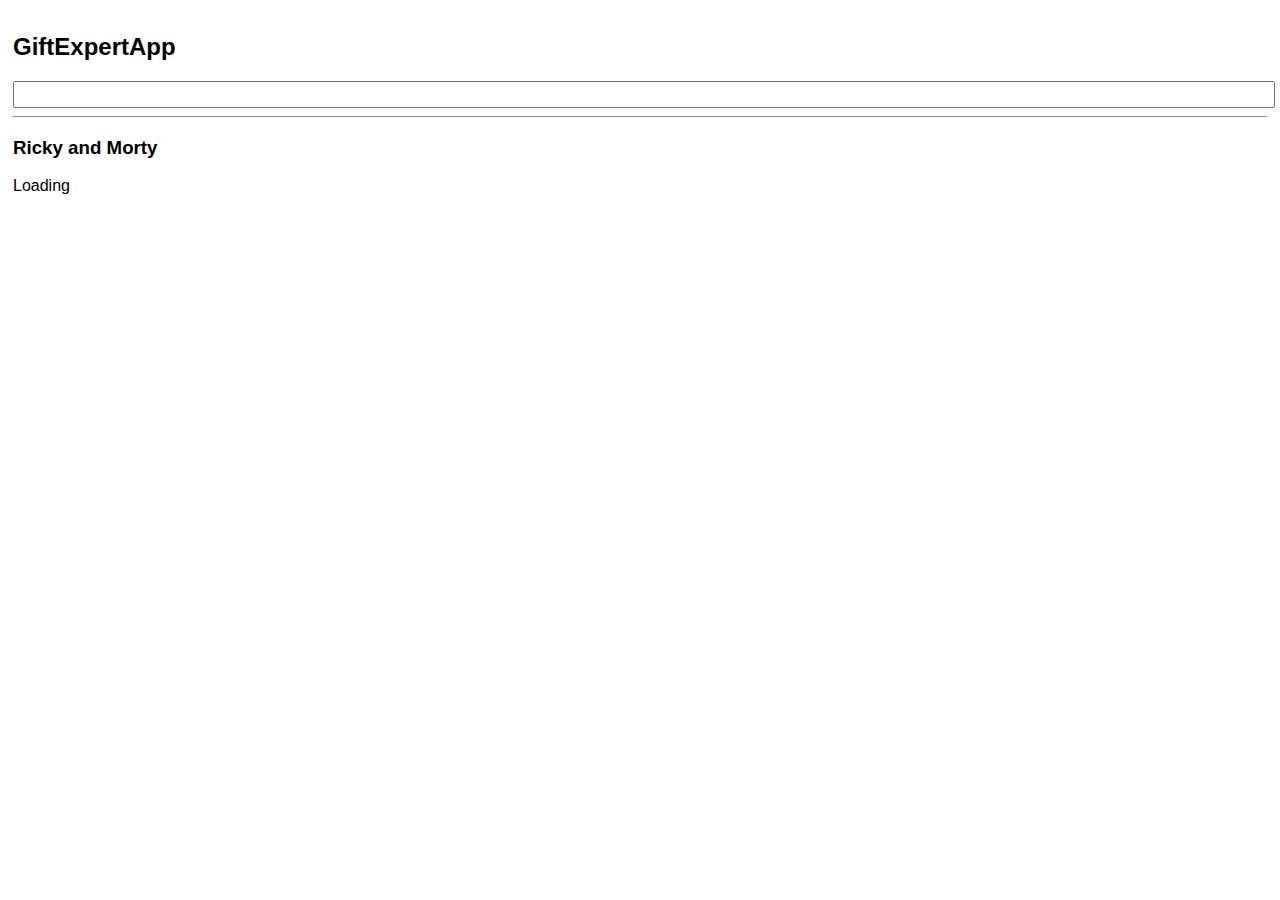
<file: docs/index.html>
<!doctype html>
<html lang="en">

<head>
    <meta charset="utf-8" />
    <link rel="icon" href="./favicon.ico" />
    <meta name="viewport" content="width=device-width,initial-scale=1" />
    <meta name="theme-color" content="#000000" />
    <meta name="description" content="Web site created using create-react-app" />
    <link rel="apple-touch-icon" href="./logo192.png" />
    <link rel="manifest" href="./manifest.json" />
    <link rel="stylesheet" href="https://cdnjs.cloudflare.com/ajax/libs/animate.css/4.1.1/animate.min.css" />
    <title>Gift Expert APP</title>
    <link href="./static/css/main.c775c1d4.chunk.css" rel="stylesheet">
</head>

<body><noscript>You need to enable JavaScript to run this app.</noscript>
    <div id="root"></div>
    <script>!function (e) { function r(r) { for (var n, p, f = r[0], i = r[1], l = r[2], c = 0, s = []; c < f.length; c++)p = f[c], Object.prototype.hasOwnProperty.call(o, p) && o[p] && s.push(o[p][0]), o[p] = 0; for (n in i) Object.prototype.hasOwnProperty.call(i, n) && (e[n] = i[n]); for (a && a(r); s.length;)s.shift()(); return u.push.apply(u, l || []), t() } function t() { for (var e, r = 0; r < u.length; r++) { for (var t = u[r], n = !0, f = 1; f < t.length; f++) { var i = t[f]; 0 !== o[i] && (n = !1) } n && (u.splice(r--, 1), e = p(p.s = t[0])) } return e } var n = {}, o = { 1: 0 }, u = []; function p(r) { if (n[r]) return n[r].exports; var t = n[r] = { i: r, l: !1, exports: {} }; return e[r].call(t.exports, t, t.exports, p), t.l = !0, t.exports } p.m = e, p.c = n, p.d = function (e, r, t) { p.o(e, r) || Object.defineProperty(e, r, { enumerable: !0, get: t }) }, p.r = function (e) { "undefined" != typeof Symbol && Symbol.toStringTag && Object.defineProperty(e, Symbol.toStringTag, { value: "Module" }), Object.defineProperty(e, "__esModule", { value: !0 }) }, p.t = function (e, r) { if (1 & r && (e = p(e)), 8 & r) return e; if (4 & r && "object" == typeof e && e && e.__esModule) return e; var t = Object.create(null); if (p.r(t), Object.defineProperty(t, "default", { enumerable: !0, value: e }), 2 & r && "string" != typeof e) for (var n in e) p.d(t, n, function (r) { return e[r] }.bind(null, n)); return t }, p.n = function (e) { var r = e && e.__esModule ? function () { return e.default } : function () { return e }; return p.d(r, "a", r), r }, p.o = function (e, r) { return Object.prototype.hasOwnProperty.call(e, r) }, p.p = "/"; var f = this["webpackJsonpgif-expert-app"] = this["webpackJsonpgif-expert-app"] || [], i = f.push.bind(f); f.push = r, f = f.slice(); for (var l = 0; l < f.length; l++)r(f[l]); var a = i; t() }([])</script>
    <script src="./static/js/2.3d9d7875.chunk.js"></script>
    <script src="./static/js/main.6a015838.chunk.js"></script>
</body>

</html>
</file>
<file: docs/static/css/main.c775c1d4.chunk.css>
*{font-family:Arial,Helvetica,sans-serif}body{padding:5px}input{width:100%;font-size:1.1rem;color:#dc143c}.card-grid{display:flex;flex-direction:row;flex-wrap:wrap}.card{align-content:center;border:1px solid grey;border-radius:6px;margin-bottom:10px;margin-right:10px;overflow:hidden}.card p{padding:5px;text-align:center}.card img{max-height:170px}
/*# sourceMappingURL=main.c775c1d4.chunk.css.map */
</file>
